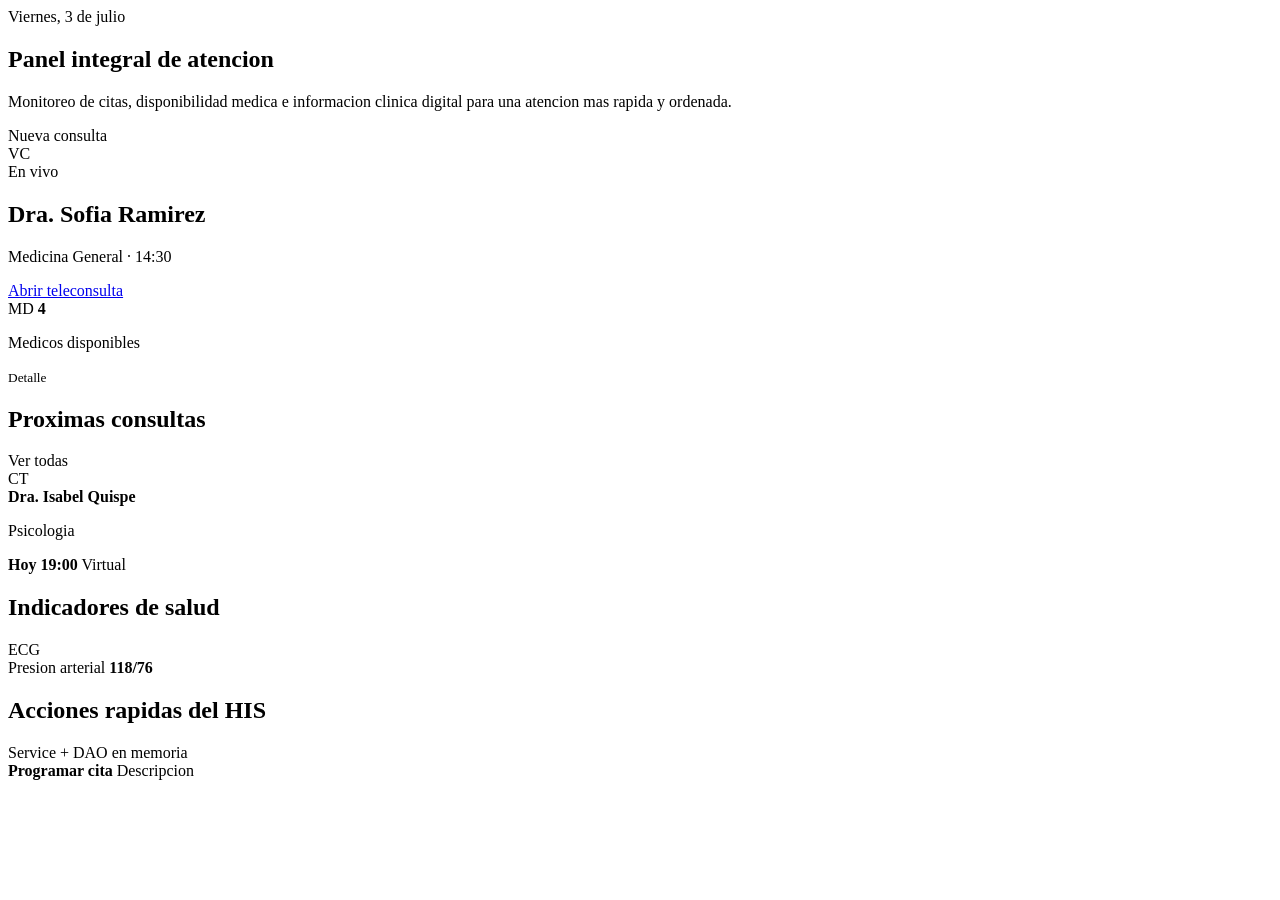
<file: SistemaSalud/src/main/resources/templates/index.html>
<!DOCTYPE html>
<html lang="es" xmlns:th="http://www.thymeleaf.org">
<head th:replace="~{fragments/shell :: head('Inicio')}"></head>
<body th:replace="~{fragments/shell :: shell('Inicio', 'inicio', ~{::pageContent})}">
<th:block th:fragment="pageContent">
    <section class="page-intro">
        <div>
            <span class="date-label" th:text="${fechaPanel}">Viernes, 3 de julio</span>
            <h1>Panel integral de atencion</h1>
            <p>Monitoreo de citas, disponibilidad medica e informacion clinica digital para una atencion mas rapida y ordenada.</p>
        </div>
        <a class="primary-action large" th:href="@{/citas}">Nueva consulta</a>
    </section>

    <section class="live-consult">
        <div class="live-icon">VC</div>
        <div>
            <span class="live-state" th:text="${consultaEnVivo.estado}">En vivo</span>
            <h2 th:text="${consultaEnVivo.doctor}">Dra. Sofia Ramirez</h2>
            <p>
                <span th:text="${consultaEnVivo.especialidad}">Medicina General</span>
                <span> · </span>
                <span th:text="${consultaEnVivo.horario}">14:30</span>
            </p>
        </div>
        <a class="ghost-button" href="#">Abrir teleconsulta</a>
    </section>

    <section class="stat-grid">
        <article class="stat-card" th:each="kpi : ${kpis}" th:classappend="' tone-' + ${kpi.tono}">
            <span class="stat-icon" th:text="${#strings.substring(kpi.titulo,0,2)}">MD</span>
            <strong th:text="${kpi.valor}">4</strong>
            <p th:text="${kpi.titulo}">Medicos disponibles</p>
            <small th:text="${kpi.descripcion}">Detalle</small>
        </article>
    </section>

    <section class="dashboard-grid">
        <article class="panel wide">
            <div class="panel-header">
                <h2>Proximas consultas</h2>
                <a th:href="@{/citas}">Ver todas</a>
            </div>
            <div class="consult-list">
                <article class="consult-row" th:each="consulta : ${proximasConsultas}">
                    <span class="row-icon">CT</span>
                    <div>
                        <strong th:text="${consulta.doctor}">Dra. Isabel Quispe</strong>
                        <p th:text="${consulta.especialidad}">Psicologia</p>
                    </div>
                    <div class="row-time">
                        <strong th:text="${consulta.horario}">Hoy 19:00</strong>
                        <span th:text="${consulta.canal}">Virtual</span>
                    </div>
                </article>
            </div>
        </article>

        <article class="panel">
            <div class="panel-header">
                <h2>Indicadores de salud</h2>
                <span class="mini-icon">ECG</span>
            </div>
            <div class="health-list">
                <div th:each="dato : ${salud}">
                    <span th:text="${dato.nombre}">Presion arterial</span>
                    <strong th:text="${dato.valor}">118/76</strong>
                </div>
            </div>
        </article>
    </section>

    <section class="panel">
        <div class="panel-header">
            <h2>Acciones rapidas del HIS</h2>
            <span>Service + DAO en memoria</span>
        </div>
        <div class="quick-grid">
            <a class="quick-action" th:each="accion : ${acciones}" th:href="@{${accion.ruta}}">
                <strong th:text="${accion.titulo}">Programar cita</strong>
                <span th:text="${accion.descripcion}">Descripcion</span>
            </a>
        </div>
    </section>
</th:block>
</body>
</html>
</file>
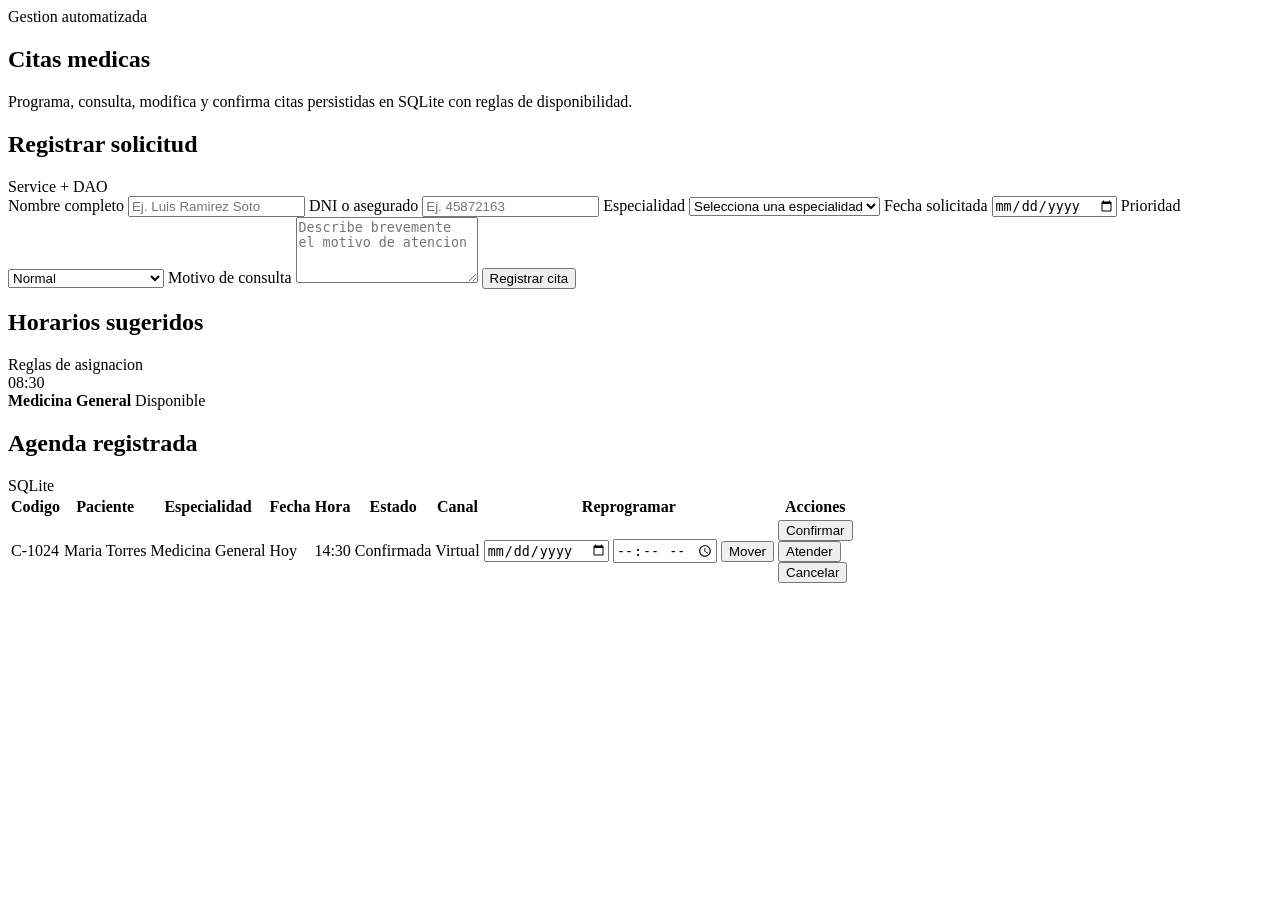
<file: SistemaSalud/src/main/resources/templates/citas.html>
<!DOCTYPE html>
<html lang="es" xmlns:th="http://www.thymeleaf.org">
<head th:replace="~{fragments/shell :: head('Citas')}"></head>
<body th:replace="~{fragments/shell :: shell('Citas', 'citas', ~{::pageContent})}">
<th:block th:fragment="pageContent">
    <section class="page-intro">
        <div>
            <span class="date-label">Gestion automatizada</span>
            <h1>Citas medicas</h1>
            <p>Programa, consulta, modifica y confirma citas persistidas en SQLite con reglas de disponibilidad.</p>
        </div>
    </section>

    <section class="appointment-layout">
        <form class="panel appointment-form" th:action="@{/citas}" method="post">
            <div class="panel-header">
                <h2>Registrar solicitud</h2>
                <span>Service + DAO</span>
            </div>

            <div th:if="${successMessage}" class="alert" th:text="${successMessage}"></div>
            <div th:if="${errorMessage}" class="alert" th:text="${errorMessage}"></div>

            <label>
                Nombre completo
                <input type="text" name="nombre" placeholder="Ej. Luis Ramirez Soto" required>
            </label>

            <label>
                DNI o asegurado
                <input type="text" name="dni" placeholder="Ej. 45872163" minlength="8" required>
            </label>

            <label>
                Especialidad
                <select name="especialidad" required>
                    <option value="">Selecciona una especialidad</option>
                    <option>Medicina General</option>
                    <option>Cardiologia</option>
                    <option>Pediatria</option>
                    <option>Psicologia</option>
                    <option>Odontologia</option>
                    <option>Ginecologia</option>
                </select>
            </label>

            <label>
                Fecha solicitada
                <input type="date" name="fecha" required>
            </label>

            <label>
                Prioridad
                <select name="prioridad">
                    <option>Normal</option>
                    <option>Preferente</option>
                    <option>Paciente cronico</option>
                    <option>Urgente administrativo</option>
                </select>
            </label>

            <label class="full-field">
                Motivo de consulta
                <textarea name="mensaje" rows="4" placeholder="Describe brevemente el motivo de atencion"></textarea>
            </label>

            <button class="primary-action full-field" type="submit">Registrar cita</button>
        </form>

        <aside class="panel">
            <div class="panel-header">
                <h2>Horarios sugeridos</h2>
                <span>Reglas de asignacion</span>
            </div>
            <div class="slot-list">
                <article class="slot-row" th:each="slot : ${slots}">
                    <time th:text="${slot.hora}">08:30</time>
                    <div>
                        <strong th:text="${slot.especialidad}">Medicina General</strong>
                        <span th:text="${slot.estado}">Disponible</span>
                    </div>
                </article>
            </div>
        </aside>
    </section>

    <section class="panel">
        <div class="panel-header">
            <h2>Agenda registrada</h2>
            <span>SQLite</span>
        </div>
        <div class="table-card">
            <table>
                <thead>
                <tr>
                    <th>Codigo</th>
                    <th>Paciente</th>
                    <th>Especialidad</th>
                    <th>Fecha</th>
                    <th>Hora</th>
                    <th>Estado</th>
                    <th>Canal</th>
                    <th>Reprogramar</th>
                    <th>Acciones</th>
                </tr>
                </thead>
                <tbody>
                <tr th:each="cita : ${citas}">
                    <td th:text="${cita.codigo}">C-1024</td>
                    <td th:text="${cita.paciente}">Maria Torres</td>
                    <td th:text="${cita.especialidad}">Medicina General</td>
                    <td th:text="${cita.fecha}">Hoy</td>
                    <td th:text="${cita.hora}">14:30</td>
                    <td><span class="status-pill" th:text="${cita.estado}">Confirmada</span></td>
                    <td th:text="${cita.canal}">Virtual</td>
                    <td>
                        <form class="inline-form" th:action="@{/citas/{codigo}/reprogramar(codigo=${cita.codigo})}" method="post">
                            <input type="date" name="fecha" required>
                            <input type="time" name="hora" required>
                            <button class="soft-button compact" type="submit">Mover</button>
                        </form>
                    </td>
                    <td>
                        <div class="action-row">
                            <form th:action="@{/citas/{codigo}/confirmar(codigo=${cita.codigo})}" method="post">
                                <button class="soft-button compact" type="submit">Confirmar</button>
                            </form>
                            <form th:action="@{/citas/{codigo}/atender(codigo=${cita.codigo})}" method="post">
                                <button class="soft-button compact" type="submit">Atender</button>
                            </form>
                            <form th:action="@{/citas/{codigo}/cancelar(codigo=${cita.codigo})}" method="post">
                                <button class="soft-button compact danger" type="submit">Cancelar</button>
                            </form>
                        </div>
                    </td>
                </tr>
                </tbody>
            </table>
        </div>
    </section>
</th:block>
</body>
</html>
</file>
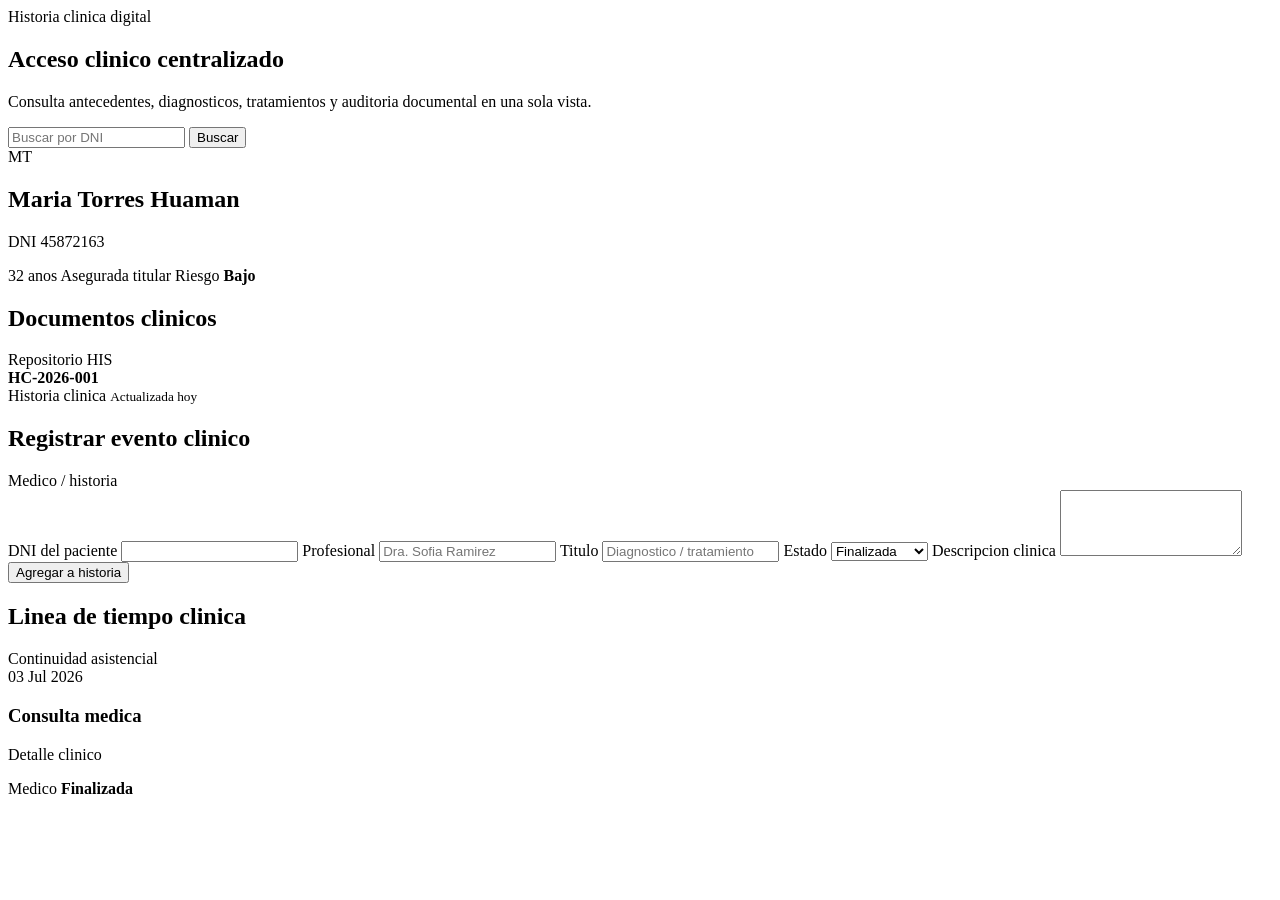
<file: SistemaSalud/src/main/resources/templates/historias.html>
<!DOCTYPE html>
<html lang="es" xmlns:th="http://www.thymeleaf.org">
<head th:replace="~{fragments/shell :: head('Historias clinicas')}"></head>
<body th:replace="~{fragments/shell :: shell('Historias clinicas', 'historias', ~{::pageContent})}">
<th:block th:fragment="pageContent">
    <section class="page-intro">
        <div>
            <span class="date-label">Historia clinica digital</span>
            <h1>Acceso clinico centralizado</h1>
            <p>Consulta antecedentes, diagnosticos, tratamientos y auditoria documental en una sola vista.</p>
        </div>
        <form class="inline-form" th:action="@{/historias}" method="get">
            <input type="text" name="dni" placeholder="Buscar por DNI" minlength="8">
            <button class="primary-action large" type="submit">Buscar</button>
        </form>
    </section>

    <section th:if="${successMessage}" class="alert" th:text="${successMessage}"></section>
    <section th:if="${errorMessage}" class="alert alert-error" th:text="${errorMessage}"></section>

    <section class="record-grid">
        <article class="panel patient-card">
            <div class="patient-avatar">MT</div>
            <h2 th:text="${paciente.nombre}">Maria Torres Huaman</h2>
            <p>DNI <span th:text="${paciente.dni}">45872163</span></p>
            <div class="patient-tags">
                <span th:text="${paciente.edad}">32 anos</span>
                <span th:text="${paciente.tipoSeguro}">Asegurada titular</span>
                <span>Riesgo <strong th:text="${paciente.riesgo}">Bajo</strong></span>
            </div>
        </article>

        <article class="panel">
            <div class="panel-header">
                <h2>Documentos clinicos</h2>
                <span>Repositorio HIS</span>
            </div>
            <div class="document-list">
                <article th:each="documento : ${documentos}">
                    <strong th:text="${documento.codigo}">HC-2026-001</strong>
                    <div>
                        <span th:text="${documento.nombre}">Historia clinica</span>
                        <small th:text="${documento.estado}">Actualizada hoy</small>
                    </div>
                </article>
            </div>
        </article>
    </section>

    <section class="panel">
        <div class="panel-header">
            <h2>Registrar evento clinico</h2>
            <span>Medico / historia</span>
        </div>
        <form class="appointment-form" th:action="@{/historias}" method="post">
            <label>
                DNI del paciente
                <input type="text" name="pacienteDni" th:value="${paciente.dni}" required>
            </label>
            <label>
                Profesional
                <input type="text" name="profesional" placeholder="Dra. Sofia Ramirez" required>
            </label>
            <label>
                Titulo
                <input type="text" name="titulo" placeholder="Diagnostico / tratamiento" required>
            </label>
            <label>
                Estado
                <select name="estado" required>
                    <option>Finalizada</option>
                    <option>Actualizada</option>
                    <option>Validada</option>
                    <option>Seguimiento</option>
                </select>
            </label>
            <label class="full-field">
                Descripcion clinica
                <textarea name="descripcion" rows="4" required></textarea>
            </label>
            <button class="primary-action full-field" type="submit">Agregar a historia</button>
        </form>
    </section>

    <section class="panel">
        <div class="panel-header">
            <h2>Linea de tiempo clinica</h2>
            <span>Continuidad asistencial</span>
        </div>
        <div class="timeline">
            <article th:each="evento : ${historial}">
                <time th:text="${evento.fecha}">03 Jul 2026</time>
                <div>
                    <h3 th:text="${evento.titulo}">Consulta medica</h3>
                    <p th:text="${evento.descripcion}">Detalle clinico</p>
                    <footer>
                        <span th:text="${evento.profesional}">Medico</span>
                        <strong th:text="${evento.estado}">Finalizada</strong>
                    </footer>
                </div>
            </article>
        </div>
    </section>
</th:block>
</body>
</html>
</file>
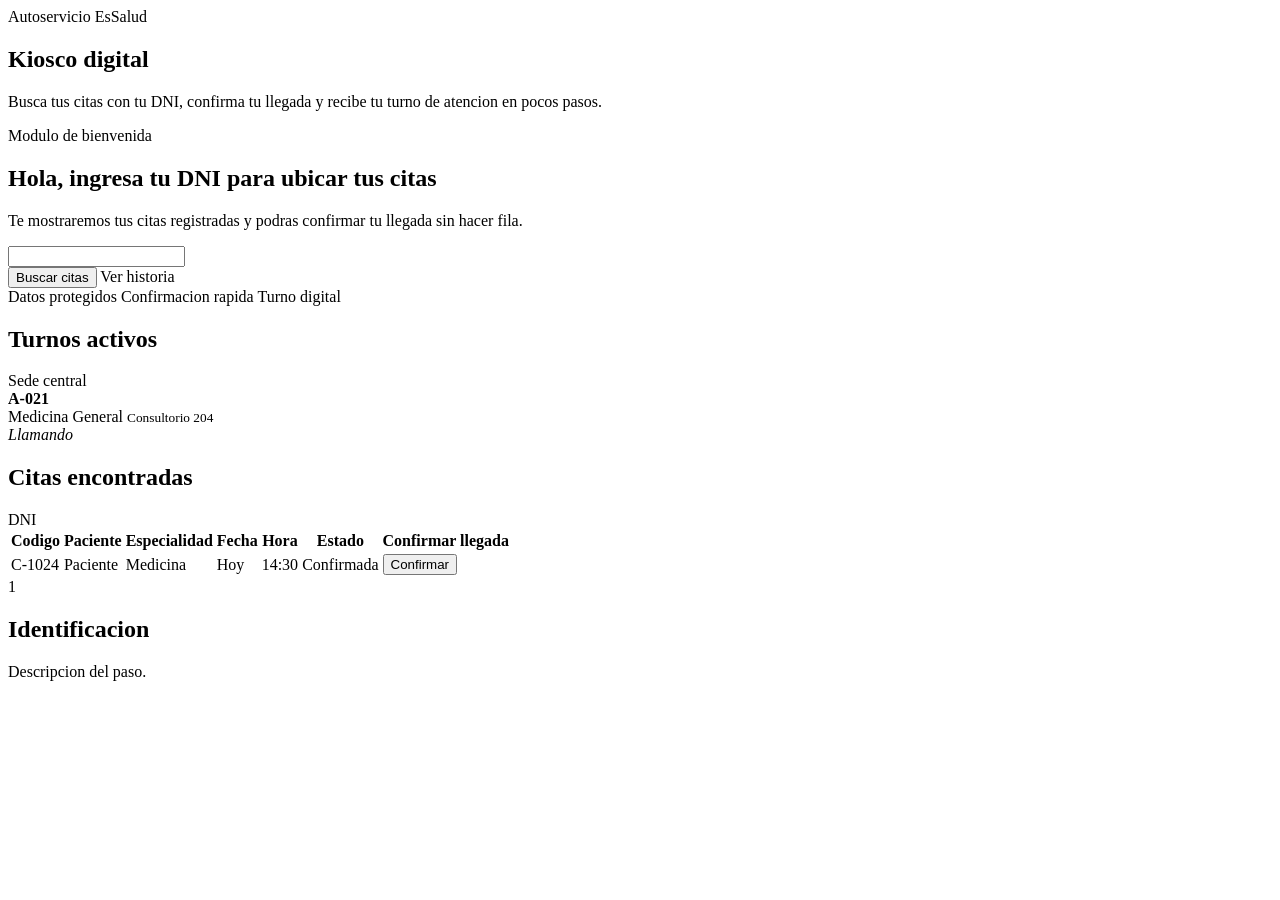
<file: SistemaSalud/src/main/resources/templates/kiosco.html>
<!DOCTYPE html>
<html lang="es" xmlns:th="http://www.thymeleaf.org">
<head th:replace="~{fragments/shell :: head('Kiosco digital')}"></head>
<body th:replace="~{fragments/shell :: shell('Kiosco digital', 'kiosco', ~{::pageContent})}">
<th:block th:fragment="pageContent">
    <section class="page-intro">
        <div>
            <span class="date-label">Autoservicio EsSalud</span>
            <h1>Kiosco digital</h1>
            <p>Busca tus citas con tu DNI, confirma tu llegada y recibe tu turno de atencion en pocos pasos.</p>
        </div>
    </section>

    <section class="kiosk-layout">
        <article class="kiosk-screen">
            <span class="kiosk-label">Modulo de bienvenida</span>
            <h2>Hola, ingresa tu DNI para ubicar tus citas</h2>
            <p class="kiosk-helper">Te mostraremos tus citas registradas y podras confirmar tu llegada sin hacer fila.</p>
            <form th:action="@{/kiosco/buscar}" method="post">
                <input class="kiosk-input" type="text" name="dni" th:value="${dniConsultado ?: '45872163'}" required>
                <div class="kiosk-actions">
                    <button type="submit">Buscar citas</button>
                    <a th:href="@{/historias(dni=${dniConsultado})}">Ver historia</a>
                </div>
            </form>
            <div class="kiosk-trust">
                <span>Datos protegidos</span>
                <span>Confirmacion rapida</span>
                <span>Turno digital</span>
            </div>
        </article>

        <article class="panel">
            <div class="panel-header">
                <h2>Turnos activos</h2>
                <span>Sede central</span>
            </div>
            <div class="turn-list">
                <article th:each="turno : ${turnos}">
                    <strong th:text="${turno.codigo}">A-021</strong>
                    <div>
                        <span th:text="${turno.especialidad}">Medicina General</span>
                        <small th:text="${turno.ubicacion}">Consultorio 204</small>
                    </div>
                    <em th:text="${turno.estado}">Llamando</em>
                </article>
            </div>
        </article>
    </section>

    <section th:if="${successMessage}" class="alert" th:text="${successMessage}"></section>
    <section th:if="${errorMessage}" class="alert alert-error" th:text="${errorMessage}"></section>

    <section class="panel" th:if="${citasKiosco}">
        <div class="panel-header">
            <h2>Citas encontradas</h2>
            <span th:text="${dniConsultado}">DNI</span>
        </div>
        <div class="table-card">
            <table>
                <thead>
                <tr>
                    <th>Codigo</th>
                    <th>Paciente</th>
                    <th>Especialidad</th>
                    <th>Fecha</th>
                    <th>Hora</th>
                    <th>Estado</th>
                    <th>Confirmar llegada</th>
                </tr>
                </thead>
                <tbody>
                <tr th:each="cita : ${citasKiosco}">
                    <td th:text="${cita.codigo}">C-1024</td>
                    <td th:text="${cita.paciente}">Paciente</td>
                    <td th:text="${cita.especialidad}">Medicina</td>
                    <td th:text="${cita.fecha}">Hoy</td>
                    <td th:text="${cita.hora}">14:30</td>
                    <td><span class="status-pill" th:text="${cita.estado}">Confirmada</span></td>
                    <td>
                        <form th:action="@{/kiosco/confirmar}" method="post">
                            <input type="hidden" name="codigo" th:value="${cita.codigo}">
                            <button class="soft-button compact" type="submit">Confirmar</button>
                        </form>
                    </td>
                </tr>
                </tbody>
            </table>
        </div>
    </section>

    <section class="step-grid">
        <article class="step-card" th:each="paso : ${pasosKiosco}">
            <span th:text="${paso.numero}">1</span>
            <h2 th:text="${paso.titulo}">Identificacion</h2>
            <p th:text="${paso.descripcion}">Descripcion del paso.</p>
        </article>
    </section>
</th:block>
</body>
</html>
</file>
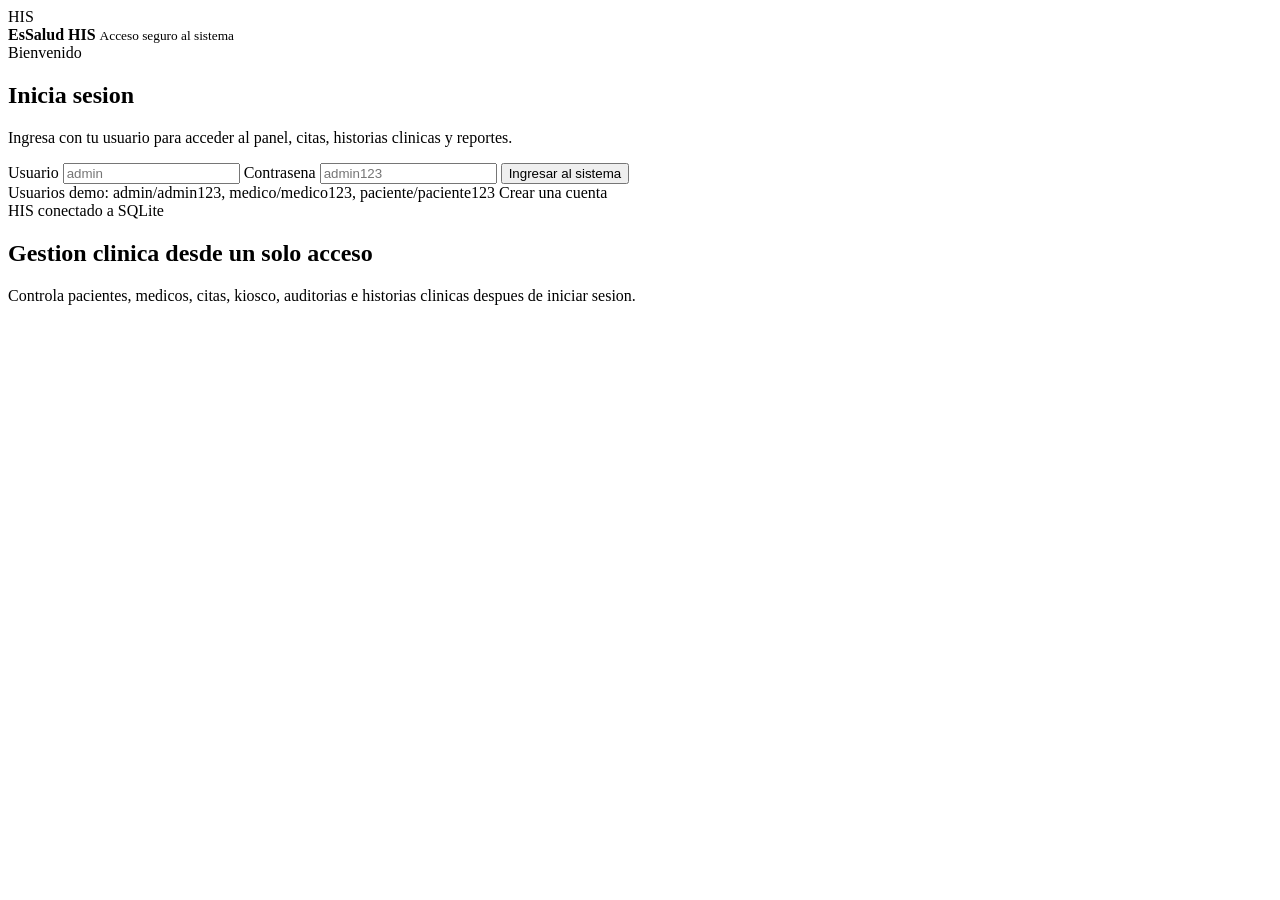
<file: SistemaSalud/src/main/resources/templates/login.html>
<!DOCTYPE html>
<html lang="es" xmlns:th="http://www.thymeleaf.org">
<head>
    <meta charset="UTF-8">
    <meta name="viewport" content="width=device-width, initial-scale=1.0">
    <title>Login | EsSalud HIS</title>
    <link rel="stylesheet" th:href="@{/css/styles.css}">
</head>
<body class="auth-body">
<main class="auth-page">
    <section class="auth-card">
        <div class="auth-brand">
            <span class="brand-mark">
                <span class="brand-pulse"></span>
                HIS
            </span>
            <div>
                <strong>EsSalud HIS</strong>
                <small>Acceso seguro al sistema</small>
            </div>
        </div>

        <div class="auth-heading">
            <span class="date-label">Bienvenido</span>
            <h1>Inicia sesion</h1>
            <p>Ingresa con tu usuario para acceder al panel, citas, historias clinicas y reportes.</p>
        </div>

        <div th:if="${param.success}" class="alert" th:text="${param.success}"></div>
        <div th:if="${param.error}" class="alert alert-error" th:text="${param.error}"></div>

        <form class="auth-form" th:action="@{/login}" method="post">
            <label>
                Usuario
                <input type="text" name="username" placeholder="admin" autocomplete="username" required>
            </label>
            <label>
                Contrasena
                <input type="password" name="password" placeholder="admin123" autocomplete="current-password" required>
            </label>
            <button class="primary-action" type="submit">Ingresar al sistema</button>
        </form>

        <div class="auth-footer">
            <span>Usuarios demo: admin/admin123, medico/medico123, paciente/paciente123</span>
            <a th:href="@{/registro}">Crear una cuenta</a>
        </div>
    </section>

    <aside class="auth-side">
        <span>HIS conectado a SQLite</span>
        <h2>Gestion clinica desde un solo acceso</h2>
        <p>Controla pacientes, medicos, citas, kiosco, auditorias e historias clinicas despues de iniciar sesion.</p>
    </aside>
</main>
</body>
</html>
</file>
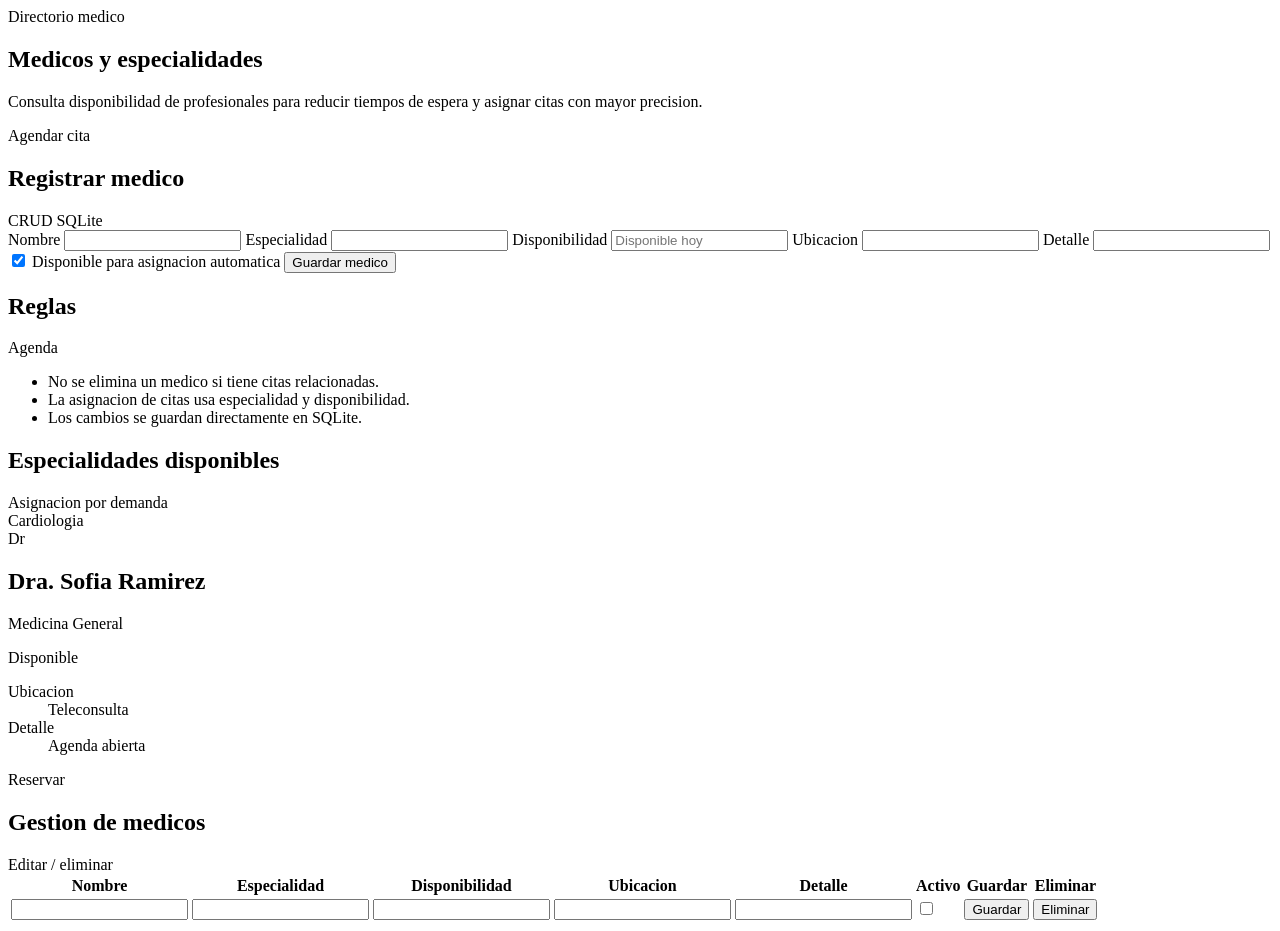
<file: SistemaSalud/src/main/resources/templates/medicos.html>
<!DOCTYPE html>
<html lang="es" xmlns:th="http://www.thymeleaf.org">
<head th:replace="~{fragments/shell :: head('Medicos')}"></head>
<body th:replace="~{fragments/shell :: shell('Medicos', 'medicos', ~{::pageContent})}">
<th:block th:fragment="pageContent">
    <section class="page-intro">
        <div>
            <span class="date-label">Directorio medico</span>
            <h1>Medicos y especialidades</h1>
            <p>Consulta disponibilidad de profesionales para reducir tiempos de espera y asignar citas con mayor precision.</p>
        </div>
        <a class="primary-action large" th:href="@{/citas}">Agendar cita</a>
    </section>

    <section class="appointment-layout">
        <form class="panel appointment-form" th:action="@{/medicos}" method="post">
            <div class="panel-header">
                <h2>Registrar medico</h2>
                <span>CRUD SQLite</span>
            </div>
            <div th:if="${successMessage}" class="alert" th:text="${successMessage}"></div>
            <div th:if="${errorMessage}" class="alert alert-error" th:text="${errorMessage}"></div>
            <label>Nombre <input type="text" name="nombre" required></label>
            <label>Especialidad <input type="text" name="especialidad" required></label>
            <label>Disponibilidad <input type="text" name="disponibilidad" placeholder="Disponible hoy" required></label>
            <label>Ubicacion <input type="text" name="ubicacion" required></label>
            <label class="full-field">Detalle <input type="text" name="detalle" required></label>
            <label class="checkbox-line full-field">
                <input type="checkbox" name="disponibleHoy" value="true" checked>
                Disponible para asignacion automatica
            </label>
            <button class="primary-action full-field" type="submit">Guardar medico</button>
        </form>

        <aside class="panel">
            <div class="panel-header">
                <h2>Reglas</h2>
                <span>Agenda</span>
            </div>
            <ul class="policy-list">
                <li>No se elimina un medico si tiene citas relacionadas.</li>
                <li>La asignacion de citas usa especialidad y disponibilidad.</li>
                <li>Los cambios se guardan directamente en SQLite.</li>
            </ul>
        </aside>
    </section>

    <section class="panel">
        <div class="panel-header">
            <h2>Especialidades disponibles</h2>
            <span>Asignacion por demanda</span>
        </div>
        <div class="chip-row">
            <span class="chip" th:each="especialidad : ${especialidades}" th:text="${especialidad}">Cardiologia</span>
        </div>
    </section>

    <section class="doctor-grid">
        <article class="doctor-card" th:each="medico : ${medicos}">
            <div class="doctor-avatar" th:text="${#strings.substring(medico.nombre,0,2)}">Dr</div>
            <div>
                <h2 th:text="${medico.nombre}">Dra. Sofia Ramirez</h2>
                <p th:text="${medico.especialidad}">Medicina General</p>
            </div>
            <span class="status-pill" th:text="${medico.disponibilidad}">Disponible</span>
            <dl>
                <div>
                    <dt>Ubicacion</dt>
                    <dd th:text="${medico.ubicacion}">Teleconsulta</dd>
                </div>
                <div>
                    <dt>Detalle</dt>
                    <dd th:text="${medico.detalle}">Agenda abierta</dd>
                </div>
            </dl>
            <a class="soft-button" th:href="@{/citas}">Reservar</a>
        </article>
    </section>

    <section class="panel">
        <div class="panel-header">
            <h2>Gestion de medicos</h2>
            <span>Editar / eliminar</span>
        </div>
        <div class="table-card">
            <table>
                <thead>
                <tr>
                    <th>Nombre</th>
                    <th>Especialidad</th>
                    <th>Disponibilidad</th>
                    <th>Ubicacion</th>
                    <th>Detalle</th>
                    <th>Activo</th>
                    <th>Guardar</th>
                    <th>Eliminar</th>
                </tr>
                </thead>
                <tbody>
                <tr th:each="medico : ${medicos}">
                    <td>
                        <form th:id="${'medico-' + medico.id}" th:action="@{/medicos/{id}/actualizar(id=${medico.id})}" method="post"></form>
                        <input th:attr="form=${'medico-' + medico.id}" type="text" name="nombre" th:value="${medico.nombre}" required>
                    </td>
                    <td><input th:attr="form=${'medico-' + medico.id}" type="text" name="especialidad" th:value="${medico.especialidad}" required></td>
                    <td><input th:attr="form=${'medico-' + medico.id}" type="text" name="disponibilidad" th:value="${medico.disponibilidad}" required></td>
                    <td><input th:attr="form=${'medico-' + medico.id}" type="text" name="ubicacion" th:value="${medico.ubicacion}" required></td>
                    <td><input th:attr="form=${'medico-' + medico.id}" type="text" name="detalle" th:value="${medico.detalle}" required></td>
                    <td><input th:attr="form=${'medico-' + medico.id}" type="checkbox" name="disponibleHoy" value="true" th:checked="${medico.disponibleHoy}"></td>
                    <td><button class="soft-button compact" th:attr="form=${'medico-' + medico.id}" type="submit">Guardar</button></td>
                    <td>
                        <form th:action="@{/medicos/{id}/eliminar(id=${medico.id})}" method="post">
                            <button class="soft-button compact danger" type="submit">Eliminar</button>
                        </form>
                    </td>
                </tr>
                </tbody>
            </table>
        </div>
    </section>
</th:block>
</body>
</html>
</file>
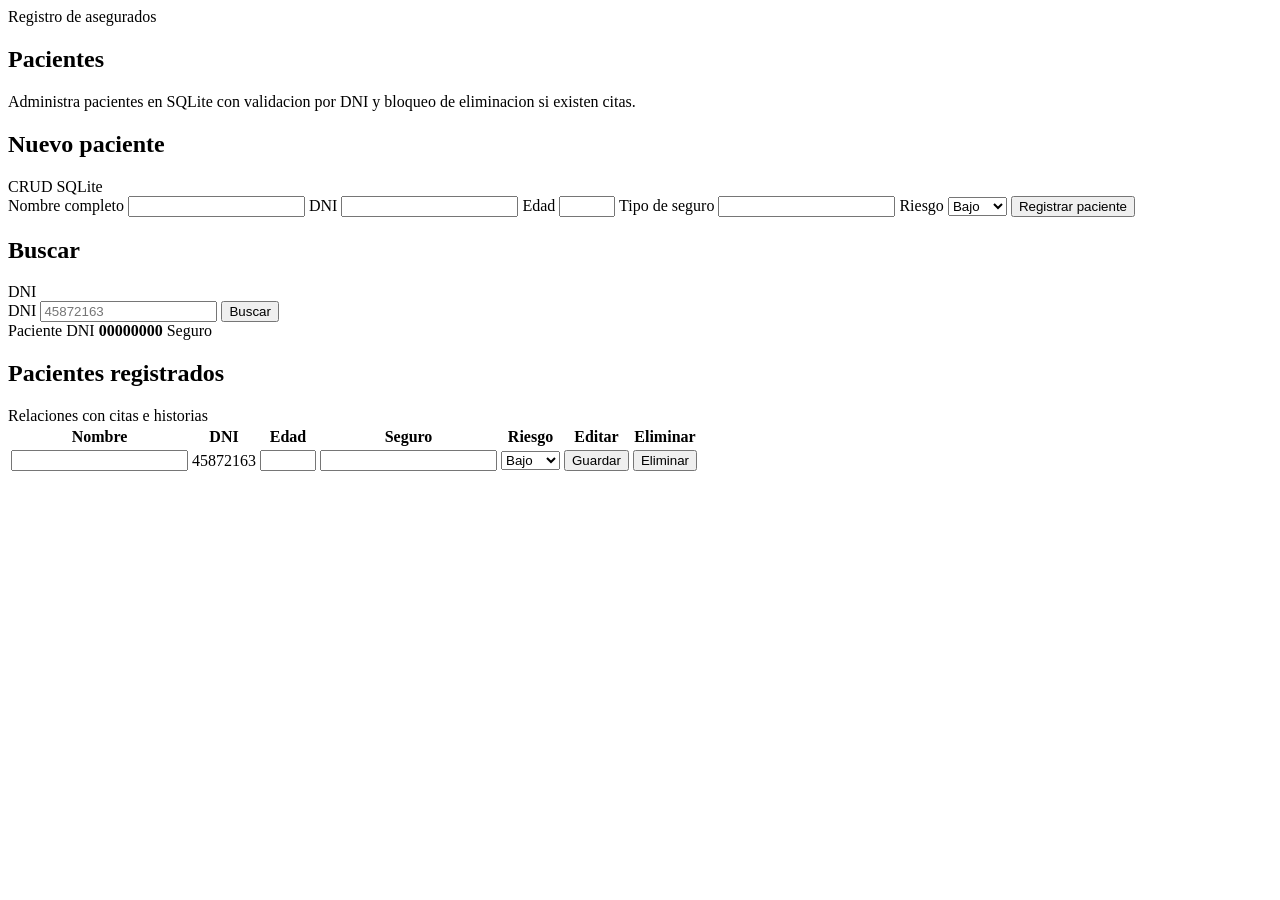
<file: SistemaSalud/src/main/resources/templates/pacientes.html>
<!DOCTYPE html>
<html lang="es" xmlns:th="http://www.thymeleaf.org">
<head th:replace="~{fragments/shell :: head('Pacientes')}"></head>
<body th:replace="~{fragments/shell :: shell('Pacientes', 'pacientes', ~{::pageContent})}">
<th:block th:fragment="pageContent">
    <section class="page-intro">
        <div>
            <span class="date-label">Registro de asegurados</span>
            <h1>Pacientes</h1>
            <p>Administra pacientes en SQLite con validacion por DNI y bloqueo de eliminacion si existen citas.</p>
        </div>
    </section>

    <section class="appointment-layout">
        <form class="panel appointment-form" th:action="@{/pacientes}" method="post">
            <div class="panel-header">
                <h2>Nuevo paciente</h2>
                <span>CRUD SQLite</span>
            </div>
            <div th:if="${successMessage}" class="alert" th:text="${successMessage}"></div>
            <div th:if="${errorMessage}" class="alert alert-error" th:text="${errorMessage}"></div>
            <label>Nombre completo <input type="text" name="nombre" required></label>
            <label>DNI <input type="text" name="dni" minlength="8" required></label>
            <label>Edad <input type="number" name="edad" min="0" max="120" required></label>
            <label>Tipo de seguro <input type="text" name="tipoSeguro" required></label>
            <label>Riesgo
                <select name="riesgo" required>
                    <option>Bajo</option>
                    <option>Medio</option>
                    <option>Alto</option>
                </select>
            </label>
            <button class="primary-action full-field" type="submit">Registrar paciente</button>
        </form>

        <aside class="panel">
            <div class="panel-header">
                <h2>Buscar</h2>
                <span>DNI</span>
            </div>
            <form class="stack-form" th:action="@{/pacientes}" method="get">
                <label>DNI <input type="text" name="dni" placeholder="45872163"></label>
                <button class="primary-action" type="submit">Buscar</button>
            </form>
            <div class="patient-tags" th:if="${pacienteEncontrado}">
                <span th:text="${pacienteEncontrado.nombre}">Paciente</span>
                <span>DNI <strong th:text="${pacienteEncontrado.dni}">00000000</strong></span>
                <span th:text="${pacienteEncontrado.tipoSeguro}">Seguro</span>
            </div>
        </aside>
    </section>

    <section class="panel">
        <div class="panel-header">
            <h2>Pacientes registrados</h2>
            <span>Relaciones con citas e historias</span>
        </div>
        <div class="table-card">
            <table>
                <thead>
                <tr>
                    <th>Nombre</th>
                    <th>DNI</th>
                    <th>Edad</th>
                    <th>Seguro</th>
                    <th>Riesgo</th>
                    <th>Editar</th>
                    <th>Eliminar</th>
                </tr>
                </thead>
                <tbody>
                <tr th:each="paciente : ${pacientes}">
                    <td>
                        <form th:id="${'paciente-' + paciente.dni}" th:action="@{/pacientes/{dni}/actualizar(dni=${paciente.dni})}" method="post"></form>
                        <input th:attr="form=${'paciente-' + paciente.dni}" type="text" name="nombre" th:value="${paciente.nombre}" required>
                    </td>
                    <td th:text="${paciente.dni}">45872163</td>
                    <td><input th:attr="form=${'paciente-' + paciente.dni}" type="number" name="edad" min="0" max="120" th:value="${#strings.replace(paciente.edad, ' anos', '')}" required></td>
                    <td><input th:attr="form=${'paciente-' + paciente.dni}" type="text" name="tipoSeguro" th:value="${paciente.tipoSeguro}" required></td>
                    <td>
                        <select th:attr="form=${'paciente-' + paciente.dni}" name="riesgo">
                            <option th:selected="${paciente.riesgo == 'Bajo'}">Bajo</option>
                            <option th:selected="${paciente.riesgo == 'Medio'}">Medio</option>
                            <option th:selected="${paciente.riesgo == 'Alto'}">Alto</option>
                        </select>
                    </td>
                    <td>
                        <button class="soft-button compact" th:attr="form=${'paciente-' + paciente.dni}" type="submit">Guardar</button>
                    </td>
                    <td>
                        <form th:action="@{/pacientes/{dni}/eliminar(dni=${paciente.dni})}" method="post">
                            <button class="soft-button compact danger" type="submit">Eliminar</button>
                        </form>
                    </td>
                </tr>
                </tbody>
            </table>
        </div>
    </section>
</th:block>
</body>
</html>
</file>
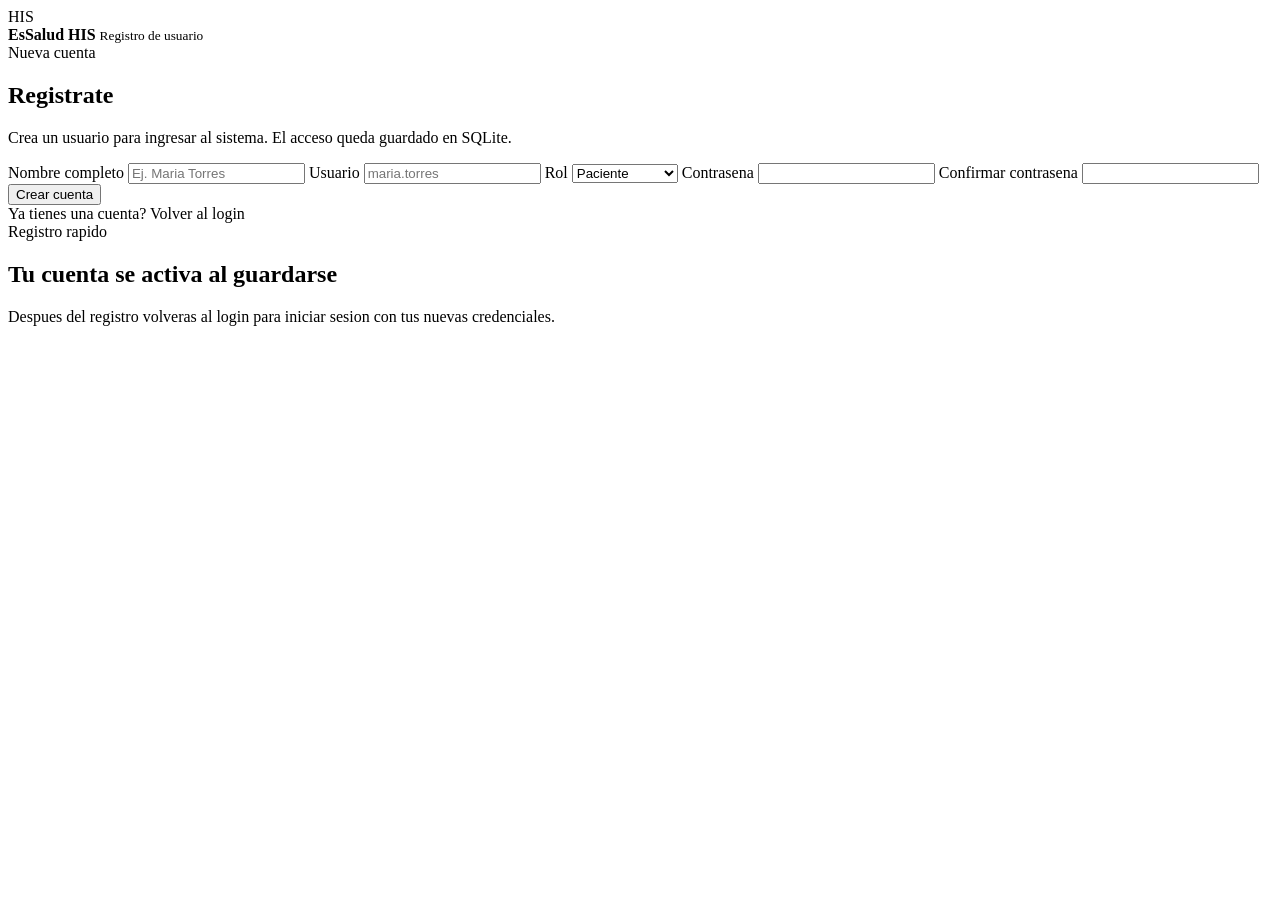
<file: SistemaSalud/src/main/resources/templates/registro.html>
<!DOCTYPE html>
<html lang="es" xmlns:th="http://www.thymeleaf.org">
<head>
    <meta charset="UTF-8">
    <meta name="viewport" content="width=device-width, initial-scale=1.0">
    <title>Registro | EsSalud HIS</title>
    <link rel="stylesheet" th:href="@{/css/styles.css}">
</head>
<body class="auth-body">
<main class="auth-page">
    <section class="auth-card">
        <div class="auth-brand">
            <span class="brand-mark">
                <span class="brand-pulse"></span>
                HIS
            </span>
            <div>
                <strong>EsSalud HIS</strong>
                <small>Registro de usuario</small>
            </div>
        </div>

        <div class="auth-heading">
            <span class="date-label">Nueva cuenta</span>
            <h1>Registrate</h1>
            <p>Crea un usuario para ingresar al sistema. El acceso queda guardado en SQLite.</p>
        </div>

        <div th:if="${param.error}" class="alert alert-error" th:text="${param.error}"></div>

        <form class="auth-form" th:action="@{/registro}" method="post">
            <label>
                Nombre completo
                <input type="text" name="nombre" placeholder="Ej. Maria Torres" autocomplete="name" required>
            </label>
            <label>
                Usuario
                <input type="text" name="username" placeholder="maria.torres" autocomplete="username" minlength="4" required>
            </label>
            <label>
                Rol
                <select name="rol" required>
                    <option>Paciente</option>
                    <option>Medico</option>
                    <option>Administrativo</option>
                </select>
            </label>
            <label>
                Contrasena
                <input type="password" name="password" minlength="6" autocomplete="new-password" required>
            </label>
            <label>
                Confirmar contrasena
                <input type="password" name="confirmPassword" minlength="6" autocomplete="new-password" required>
            </label>
            <button class="primary-action" type="submit">Crear cuenta</button>
        </form>

        <div class="auth-footer">
            <span>Ya tienes una cuenta?</span>
            <a th:href="@{/login}">Volver al login</a>
        </div>
    </section>

    <aside class="auth-side">
        <span>Registro rapido</span>
        <h2>Tu cuenta se activa al guardarse</h2>
        <p>Despues del registro volveras al login para iniciar sesion con tus nuevas credenciales.</p>
    </aside>
</main>
</body>
</html>
</file>
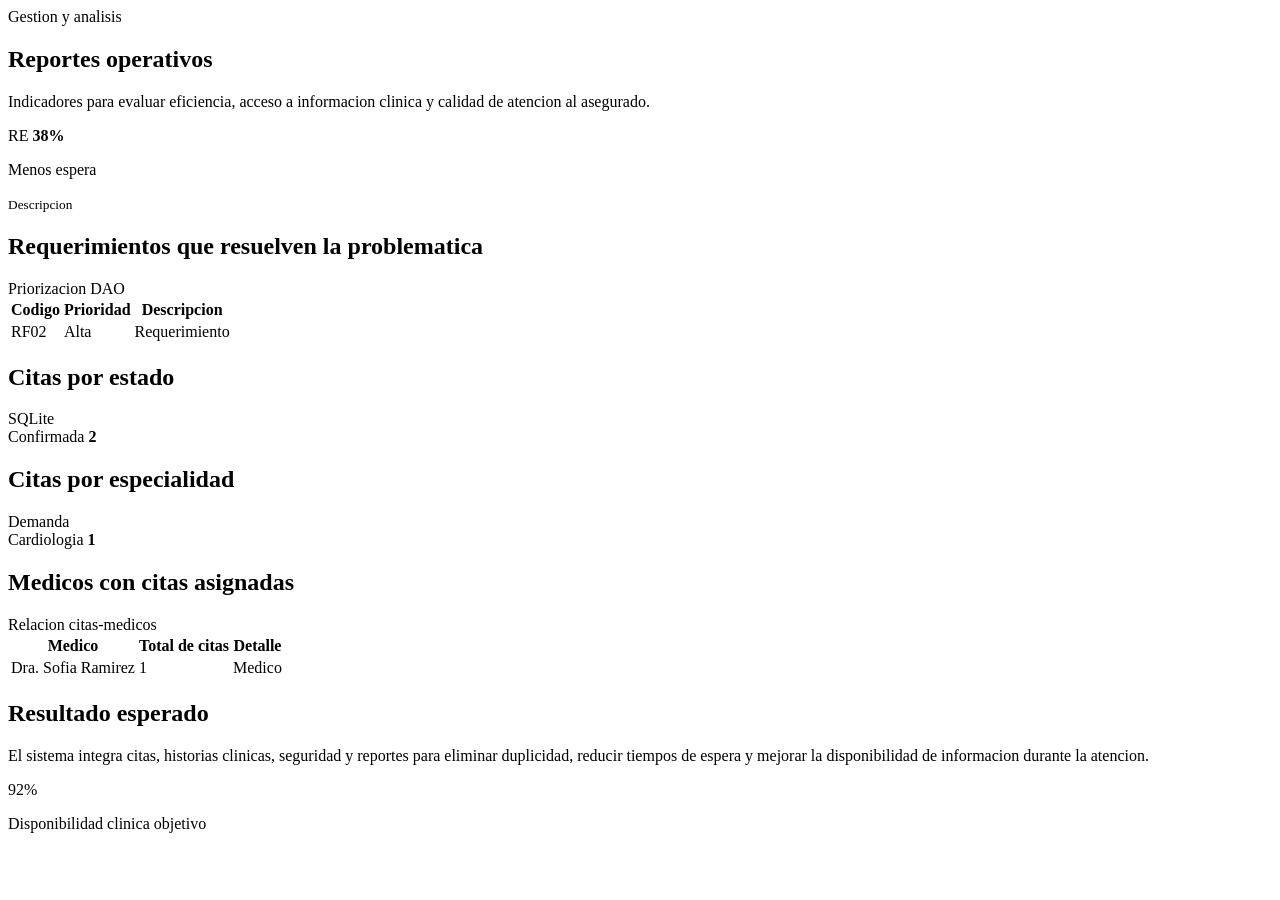
<file: SistemaSalud/src/main/resources/templates/reportes.html>
<!DOCTYPE html>
<html lang="es" xmlns:th="http://www.thymeleaf.org">
<head th:replace="~{fragments/shell :: head('Reportes')}"></head>
<body th:replace="~{fragments/shell :: shell('Reportes', 'reportes', ~{::pageContent})}">
<th:block th:fragment="pageContent">
    <section class="page-intro">
        <div>
            <span class="date-label">Gestion y analisis</span>
            <h1>Reportes operativos</h1>
            <p>Indicadores para evaluar eficiencia, acceso a informacion clinica y calidad de atencion al asegurado.</p>
        </div>
    </section>

    <section class="stat-grid">
        <article class="stat-card" th:each="indicador : ${indicadoresOperativos}" th:classappend="' tone-' + ${indicador.tono}">
            <span class="stat-icon" th:text="${#strings.substring(indicador.titulo,0,2)}">RE</span>
            <strong th:text="${indicador.valor}">38%</strong>
            <p th:text="${indicador.titulo}">Menos espera</p>
            <small th:text="${indicador.descripcion}">Descripcion</small>
        </article>
    </section>

    <section class="panel">
        <div class="panel-header">
            <h2>Requerimientos que resuelven la problematica</h2>
            <span>Priorizacion DAO</span>
        </div>
        <div class="table-card">
            <table>
                <thead>
                <tr>
                    <th>Codigo</th>
                    <th>Prioridad</th>
                    <th>Descripcion</th>
                </tr>
                </thead>
                <tbody>
                <tr th:each="req : ${requerimientos}">
                    <td th:text="${req.codigo}">RF02</td>
                    <td><span class="status-pill" th:text="${req.prioridad}">Alta</span></td>
                    <td th:text="${req.descripcion}">Requerimiento</td>
                </tr>
                </tbody>
            </table>
        </div>
    </section>

    <section class="dashboard-grid">
        <article class="panel">
            <div class="panel-header">
                <h2>Citas por estado</h2>
                <span>SQLite</span>
            </div>
            <div class="health-list">
                <div th:each="fila : ${citasPorEstado}">
                    <span th:text="${fila.categoria}">Confirmada</span>
                    <strong th:text="${fila.valor}">2</strong>
                </div>
            </div>
        </article>

        <article class="panel">
            <div class="panel-header">
                <h2>Citas por especialidad</h2>
                <span>Demanda</span>
            </div>
            <div class="health-list">
                <div th:each="fila : ${citasPorEspecialidad}">
                    <span th:text="${fila.categoria}">Cardiologia</span>
                    <strong th:text="${fila.valor}">1</strong>
                </div>
            </div>
        </article>
    </section>

    <section class="panel">
        <div class="panel-header">
            <h2>Medicos con citas asignadas</h2>
            <span>Relacion citas-medicos</span>
        </div>
        <div class="table-card">
            <table>
                <thead>
                <tr>
                    <th>Medico</th>
                    <th>Total de citas</th>
                    <th>Detalle</th>
                </tr>
                </thead>
                <tbody>
                <tr th:each="fila : ${citasPorMedico}">
                    <td th:text="${fila.categoria}">Dra. Sofia Ramirez</td>
                    <td><span class="status-pill" th:text="${fila.valor}">1</span></td>
                    <td th:text="${fila.detalle}">Medico</td>
                </tr>
                </tbody>
            </table>
        </div>
    </section>

    <section class="panel impact-panel">
        <div>
            <h2>Resultado esperado</h2>
            <p>
                El sistema integra citas, historias clinicas, seguridad y reportes para eliminar duplicidad,
                reducir tiempos de espera y mejorar la disponibilidad de informacion durante la atencion.
            </p>
        </div>
        <div class="impact-meter">
            <span style="--value: 92%">92%</span>
            <p>Disponibilidad clinica objetivo</p>
        </div>
    </section>
</th:block>
</body>
</html>
</file>
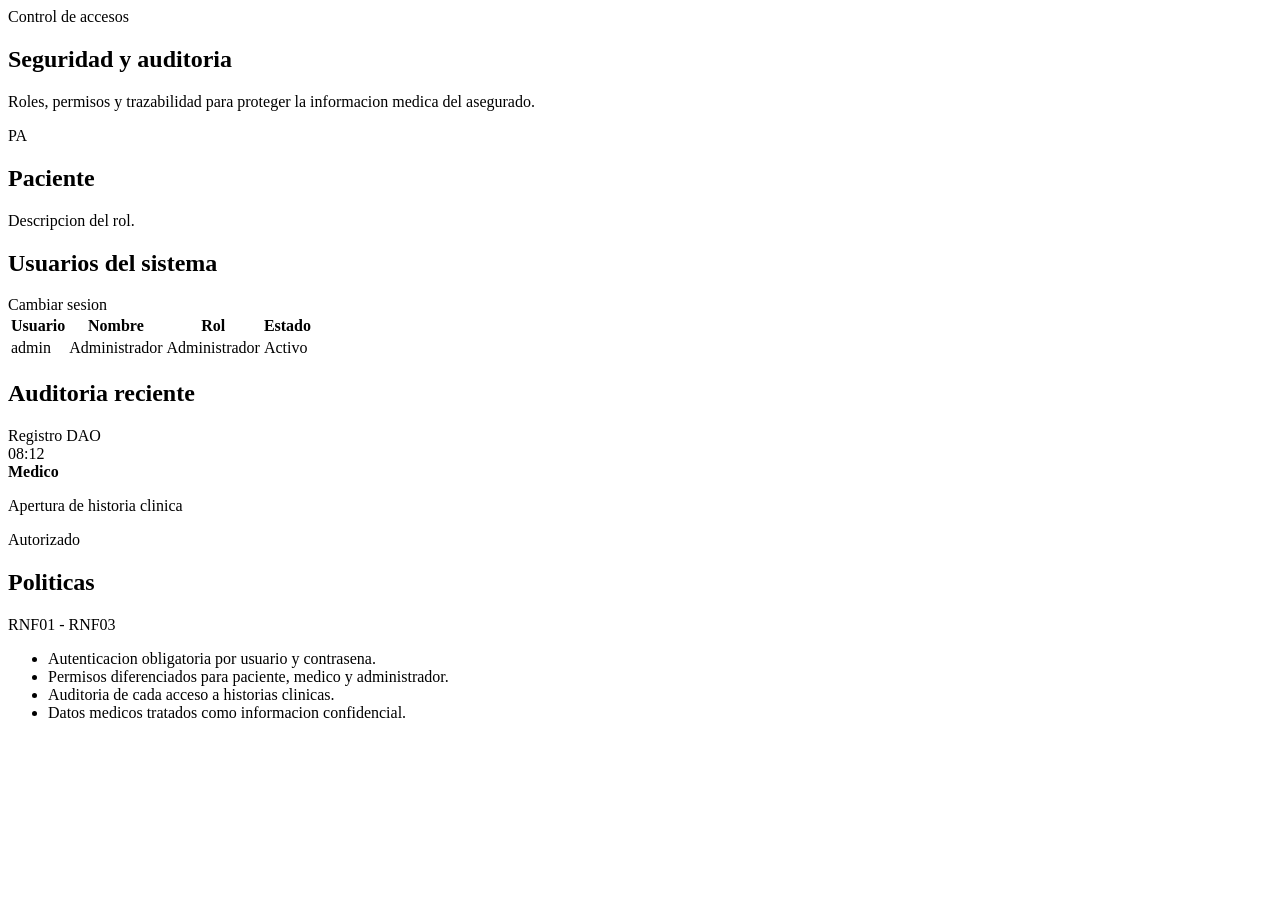
<file: SistemaSalud/src/main/resources/templates/seguridad.html>
<!DOCTYPE html>
<html lang="es" xmlns:th="http://www.thymeleaf.org">
<head th:replace="~{fragments/shell :: head('Seguridad')}"></head>
<body th:replace="~{fragments/shell :: shell('Seguridad', 'seguridad', ~{::pageContent})}">
<th:block th:fragment="pageContent">
    <section class="page-intro">
        <div>
            <span class="date-label">Control de accesos</span>
            <h1>Seguridad y auditoria</h1>
            <p>Roles, permisos y trazabilidad para proteger la informacion medica del asegurado.</p>
        </div>
    </section>

    <section class="role-grid">
        <article class="role-card" th:each="rol : ${roles}">
            <span th:text="${#strings.substring(rol.nombre,0,2)}">PA</span>
            <h2 th:text="${rol.nombre}">Paciente</h2>
            <p th:text="${rol.descripcion}">Descripcion del rol.</p>
        </article>
    </section>

    <section class="panel">
        <div class="panel-header">
            <h2>Usuarios del sistema</h2>
            <a th:href="@{/login}">Cambiar sesion</a>
        </div>
        <div class="table-card">
            <table>
                <thead>
                <tr>
                    <th>Usuario</th>
                    <th>Nombre</th>
                    <th>Rol</th>
                    <th>Estado</th>
                </tr>
                </thead>
                <tbody>
                <tr th:each="usuarioSistema : ${usuariosSistema}">
                    <td th:text="${usuarioSistema.username}">admin</td>
                    <td th:text="${usuarioSistema.nombre}">Administrador</td>
                    <td><span class="status-pill" th:text="${usuarioSistema.rol}">Administrador</span></td>
                    <td th:text="${usuarioSistema.estado}">Activo</td>
                </tr>
                </tbody>
            </table>
        </div>
    </section>

    <section class="dashboard-grid">
        <article class="panel wide">
            <div class="panel-header">
                <h2>Auditoria reciente</h2>
                <span>Registro DAO</span>
            </div>
            <div class="audit-list">
                <article th:each="auditoria : ${auditorias}">
                    <time th:text="${auditoria.hora}">08:12</time>
                    <div>
                        <strong th:text="${auditoria.usuario}">Medico</strong>
                        <p th:text="${auditoria.accion}">Apertura de historia clinica</p>
                    </div>
                    <span class="status-pill" th:text="${auditoria.resultado}">Autorizado</span>
                </article>
            </div>
        </article>

        <article class="panel">
            <div class="panel-header">
                <h2>Politicas</h2>
                <span>RNF01 - RNF03</span>
            </div>
            <ul class="policy-list">
                <li>Autenticacion obligatoria por usuario y contrasena.</li>
                <li>Permisos diferenciados para paciente, medico y administrador.</li>
                <li>Auditoria de cada acceso a historias clinicas.</li>
                <li>Datos medicos tratados como informacion confidencial.</li>
            </ul>
        </article>
    </section>
</th:block>
</body>
</html>
</file>
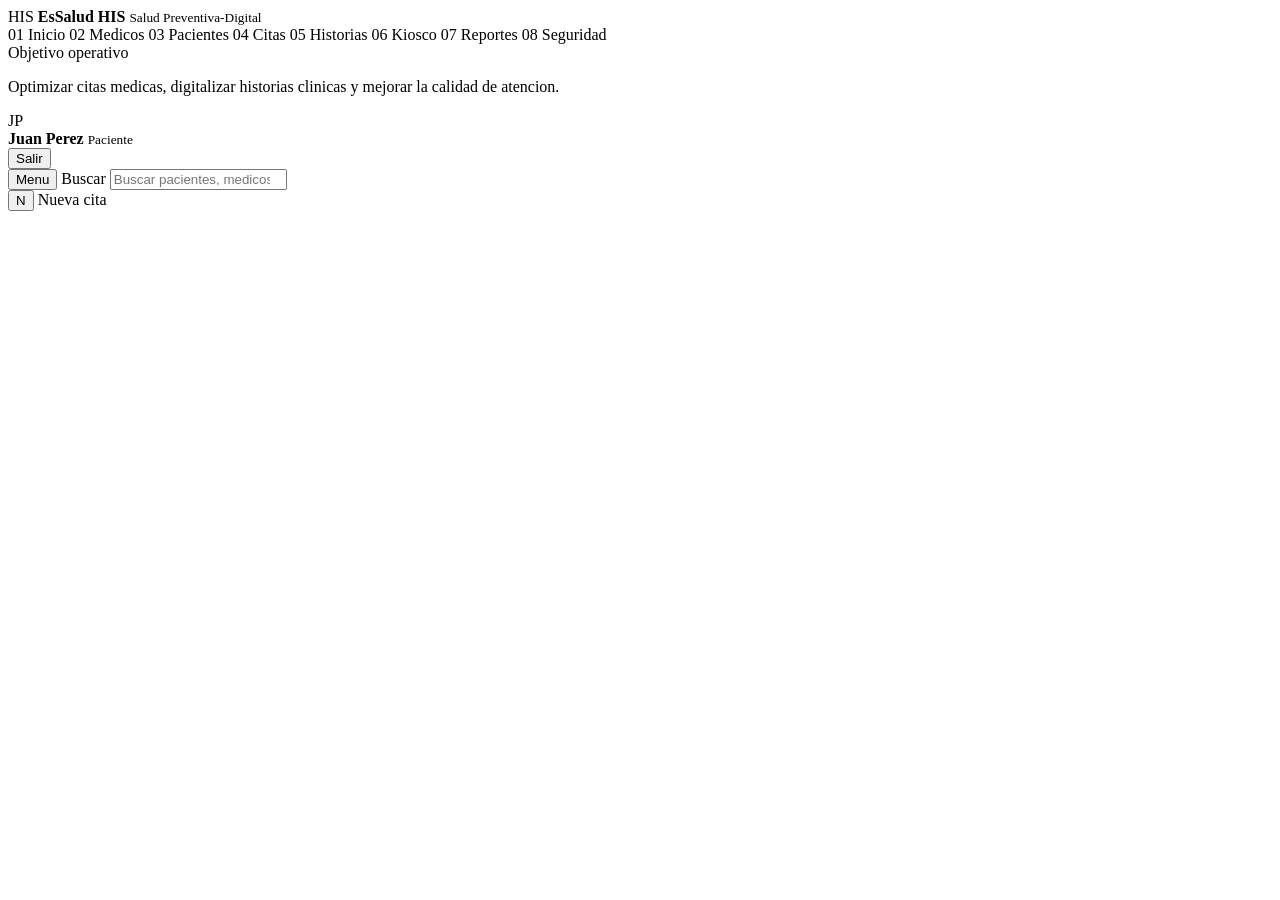
<file: SistemaSalud/src/main/resources/templates/fragments/shell.html>
<!DOCTYPE html>
<html lang="es" xmlns:th="http://www.thymeleaf.org">
<head th:fragment="head(pageTitle)">
    <meta charset="UTF-8">
    <meta name="viewport" content="width=device-width, initial-scale=1.0">
    <title th:text="${pageTitle} + ' | EsSalud HIS'">EsSalud HIS</title>
    <link rel="stylesheet" th:href="@{/css/styles.css}">
</head>
<body th:fragment="shell(pageTitle, activePage, content)">
<div class="app-shell">
    <aside class="sidebar" data-sidebar>
        <a class="brand" th:href="@{/}" aria-label="Ir al inicio">
            <span class="brand-mark">
                <span class="brand-pulse"></span>
                HIS
            </span>
            <span>
                <strong>EsSalud HIS</strong>
                <small>Salud Preventiva-Digital</small>
            </span>
        </a>

        <nav class="side-nav" aria-label="Navegacion principal">
            <a th:href="@{/}" th:classappend="${activePage == 'inicio'} ? ' active'">
                <span class="nav-icon">01</span>
                Inicio
            </a>
            <a th:href="@{/medicos}" th:classappend="${activePage == 'medicos'} ? ' active'">
                <span class="nav-icon">02</span>
                Medicos
            </a>
            <a th:href="@{/pacientes}" th:classappend="${activePage == 'pacientes'} ? ' active'">
                <span class="nav-icon">03</span>
                Pacientes
            </a>
            <a th:href="@{/citas}" th:classappend="${activePage == 'citas'} ? ' active'">
                <span class="nav-icon">04</span>
                Citas
            </a>
            <a th:href="@{/historias}" th:classappend="${activePage == 'historias'} ? ' active'">
                <span class="nav-icon">05</span>
                Historias
            </a>
            <a th:href="@{/kiosco}" th:classappend="${activePage == 'kiosco'} ? ' active'">
                <span class="nav-icon">06</span>
                Kiosco
            </a>
            <a th:href="@{/reportes}" th:classappend="${activePage == 'reportes'} ? ' active'">
                <span class="nav-icon">07</span>
                Reportes
            </a>
            <a th:href="@{/seguridad}" th:classappend="${activePage == 'seguridad'} ? ' active'">
                <span class="nav-icon">08</span>
                Seguridad
            </a>
        </nav>

        <div class="problem-card">
            <span>Objetivo operativo</span>
            <p>Optimizar citas medicas, digitalizar historias clinicas y mejorar la calidad de atencion.</p>
        </div>

        <div class="user-card">
            <span class="avatar" th:text="${usuario != null ? usuario.iniciales : 'US'}">JP</span>
            <div>
                <strong th:text="${usuario != null ? usuario.nombre : 'Usuario'}">Juan Perez</strong>
                <small th:text="${usuario != null ? usuario.rol : 'Sesion activa'}">Paciente</small>
            </div>
            <form th:action="@{/logout}" method="post">
                <button class="signout link-button" type="submit">Salir</button>
            </form>
        </div>
    </aside>

    <div class="main-area">
        <header class="topbar">
            <button class="sidebar-toggle" type="button" aria-expanded="false" data-sidebar-toggle>
                Menu
            </button>

            <label class="search-box">
                <span>Buscar</span>
                <input type="search" placeholder="Buscar pacientes, medicos, citas o especialidades...">
            </label>

            <div class="top-actions">
                <button class="icon-button" type="button" aria-label="Notificaciones">
                    <span class="notification-dot"></span>
                    N
                </button>
                <a class="primary-action" th:href="@{/citas}">Nueva cita</a>
            </div>
        </header>

        <main class="content" th:insert="${content}"></main>
    </div>
</div>

<script th:src="@{/js/app.js}"></script>
</body>
</html>
</file>
